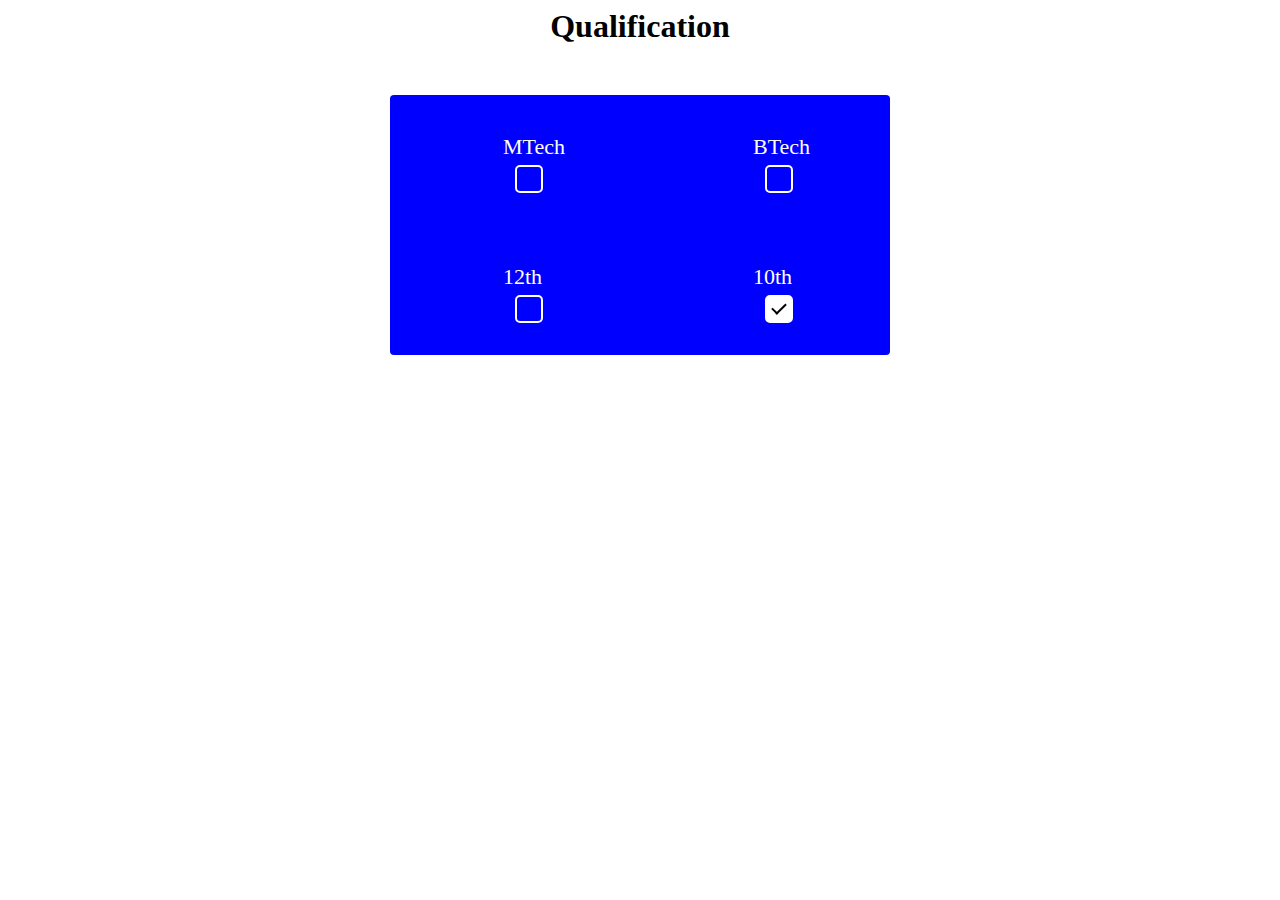
<file: checkbox.html>
<html>
<head>
<style>
body{
text-align: center;
}
.check {
    width: 500px;
    margin: 50px auto;
    clear: both;
    display: block;
    background-color: blue;
    border-radius: 4px;
}
.check::after {
    clear: both;
    display: block;
    content: "";
}
.check .checkbox-container {
	float: left;
    width: 50%;
    box-sizing: border-box;
    text-align:center;
  padding: 40px 0px;
}


/* Styling Checkbox Starts */
.checkbox-label {
color: white;
    display: block;
    position: relative;
    margin: auto;
    cursor: pointer;
    font-size: 22px;
    line-height: 24px;
    height: 50px;
    width: 24px;
    clear: both;
}
.checkbox-label input {
    position: absolute;
    opacity: 0;
    cursor: pointer;
}

.checkbox-label .mark {
	top:30px;
    position: absolute;
    height: 24px;
    width: 24px;
    background-color: transparent;
    border-radius: 5px;
    transition: all 0.3s ease-in;
    border: 2px solid white;
}
.checkbox-label input:checked ~ .mark {
    background-color: white;
    border-radius: 5px;
    transform: rotate(0deg) scale(1);
    opacity:1;
    border: 2px solid white;
}
.checkbox-label .mark::after {
    position: absolute;
    content: "";
    border-radius: 5px;
}
.checkbox-label input:checked ~ .mark::after {
  transform: rotate(45deg) scale(1);
  left: 8px;
  top: 3px;
  width: 6px;
  height: 12px;
  border: solid black;
  border-width: 0 2px 2px 0;
  border-radius: 0;
}
/* For Ripple Effect */ 
.checkbox-label .mark::before {
    position: absolute;
    content: "";
    border-radius: 10px;
    border: 5px solid yellow;
    transform: scale(0);    
}

.checkbox-label input:checked ~ .mark::before {
    left: -3px;
    top: -3px;
    width: 24px;
    height: 24px;
    border-radius: 5px;
    transform: scale(3);
    opacity:0;   
    transition: all 0.3s ease-out;
}

</style>
</head>
<body>

<h1>Qualification</h1>
<div class="check">
<div class="checkbox-container">
<label class="checkbox-label">MTech
  <input type="checkbox">
  <span class="mark"></span>
</label>
</div>
<div class="checkbox-container">
<label class="checkbox-label">BTech
  <input type="checkbox">
  <span class="mark"></span>
</label>
</div>
<div class="checkbox-container">
<label class="checkbox-label">12th
  <input type="checkbox">
  <span class="mark"></span>
</label>
</div>
<div class="checkbox-container">
<label class="checkbox-label">10th
  <input type="checkbox" checked="check">
  <span class="mark"></span>
</label>
</div>
</div>

</body>
</html>
</file>
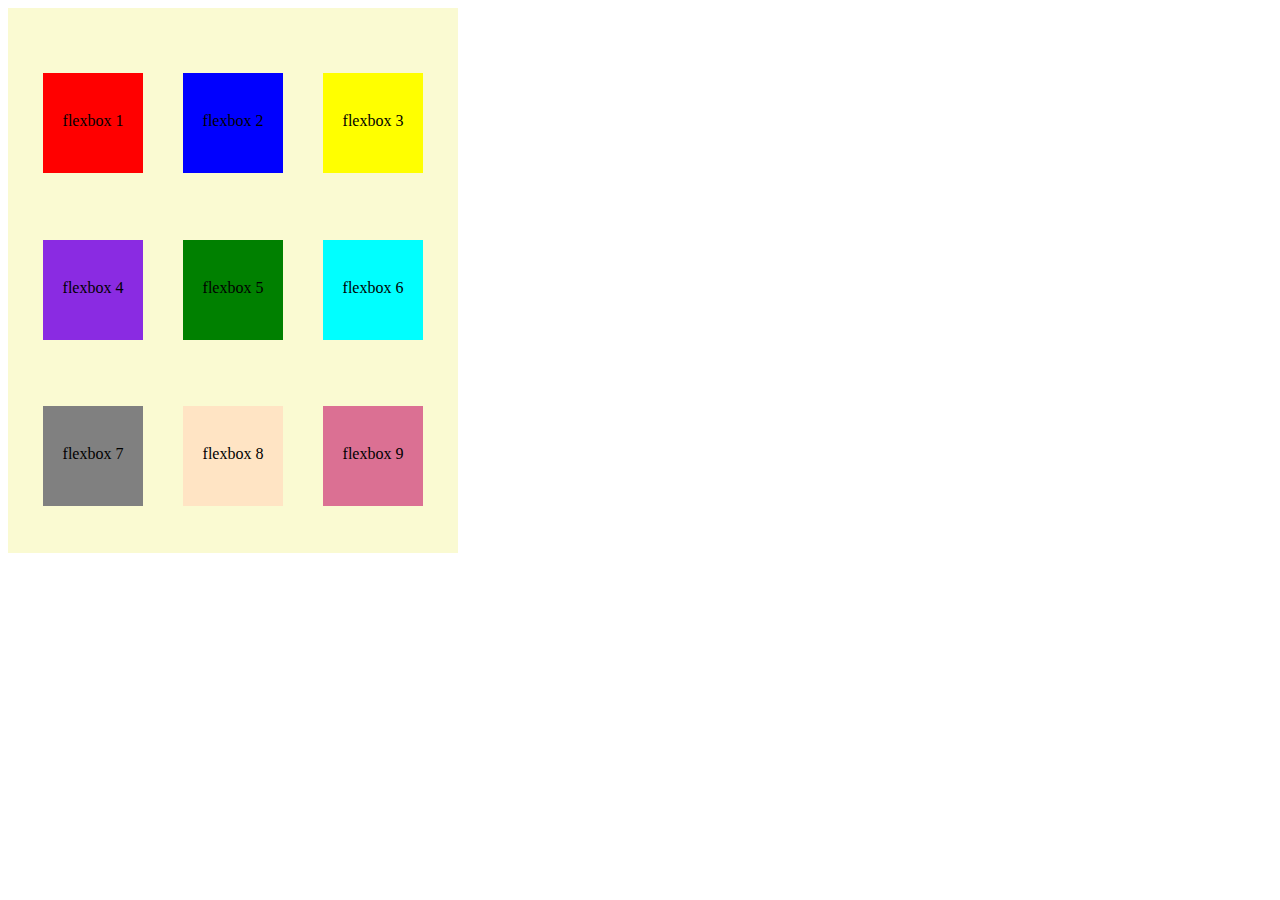
<file: Flexbox.html>
<!DOCTYPE html>
<html lang="en">
<head>
    <meta charset="UTF-8">
    <meta name="viewport" content="width=device-width, initial-scale=1.0">
    <title>flex box</title>
    <link rel="stylesheet" href="flexbox.css">
</head>
<body>
    <div class="flex-container">
        <div id="c1" class="flexbox 1">flexbox 1</div>
        <div id="c2" class="flexbox 2">flexbox 2</div>
        <div id="c3" class="flexbox 3">flexbox 3</div>
        <div id="c4" class="flexbox 4">flexbox 4</div>
        <div id="c5" class="flexbox 5">flexbox 5</div>
        <div id="c6" class="flexbox 6">flexbox 6</div>
        <div id="c7" class="flexbox 7">flexbox 7</div>
        <div id="c8" class="flexbox 8">flexbox 8</div>
        <div id="c9" class="flexbox 9">flexbox 9</div>

    </div>
</body>
</html>
</file>
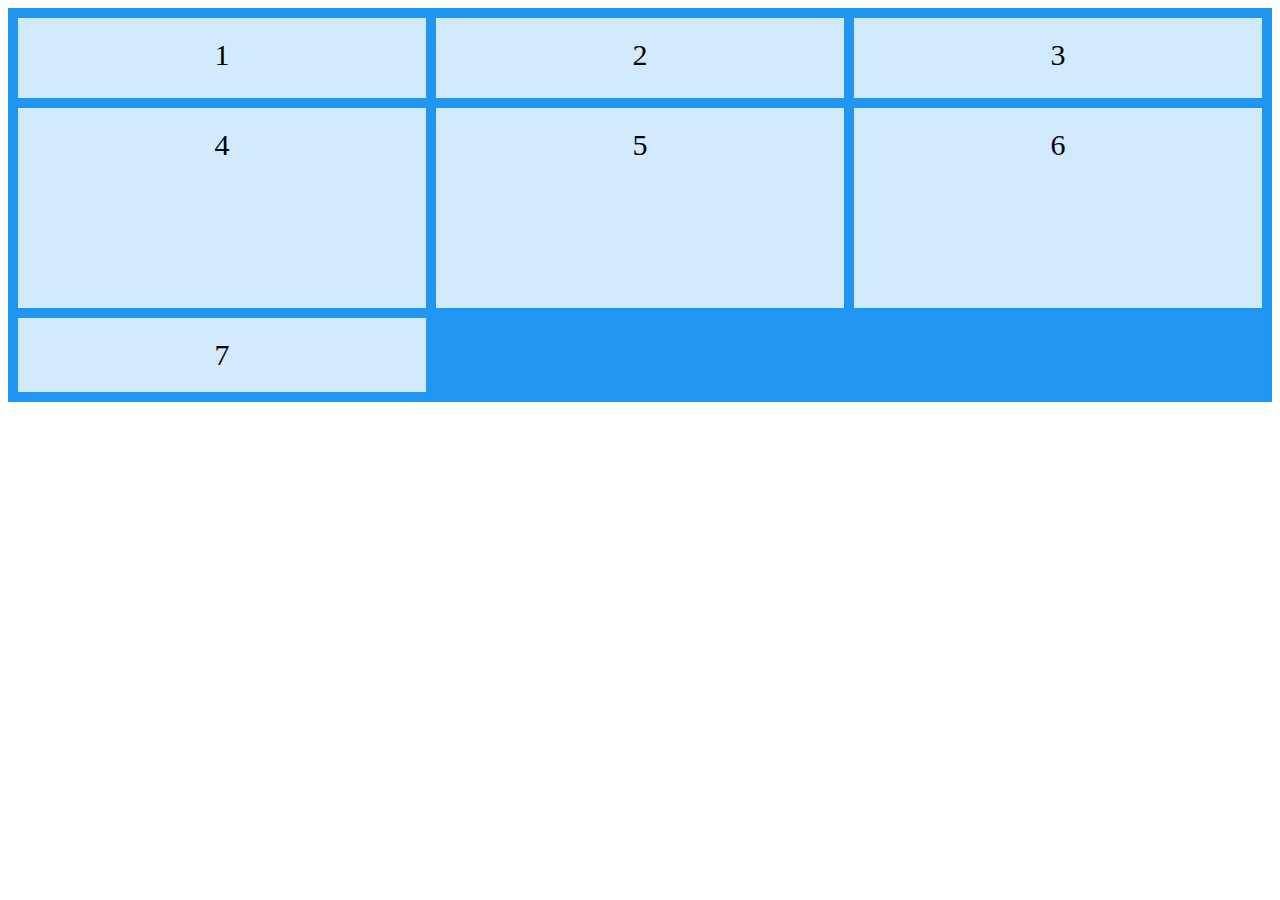
<file: Grid.html>
<!DOCTYPE html>
<html lang="en">
<head>
    <meta charset="UTF-8">
    <meta name="viewport" content="width=device-width, initial-scale=1.0">
    <title>grid in CSS</title>
    <link rel="stylesheet" href="grid.css">
</head>
<body>
     

      <div class="main">
        <div class="item">1</div>
        <div class="item">2</div>
        <div class="item">3</div>
        <div class="item">4</div>
        <div class="item">5</div>
        <div class="item">6</div>
        <div class="item">7</div>
      
      </div>
</body>
</html>
</file>
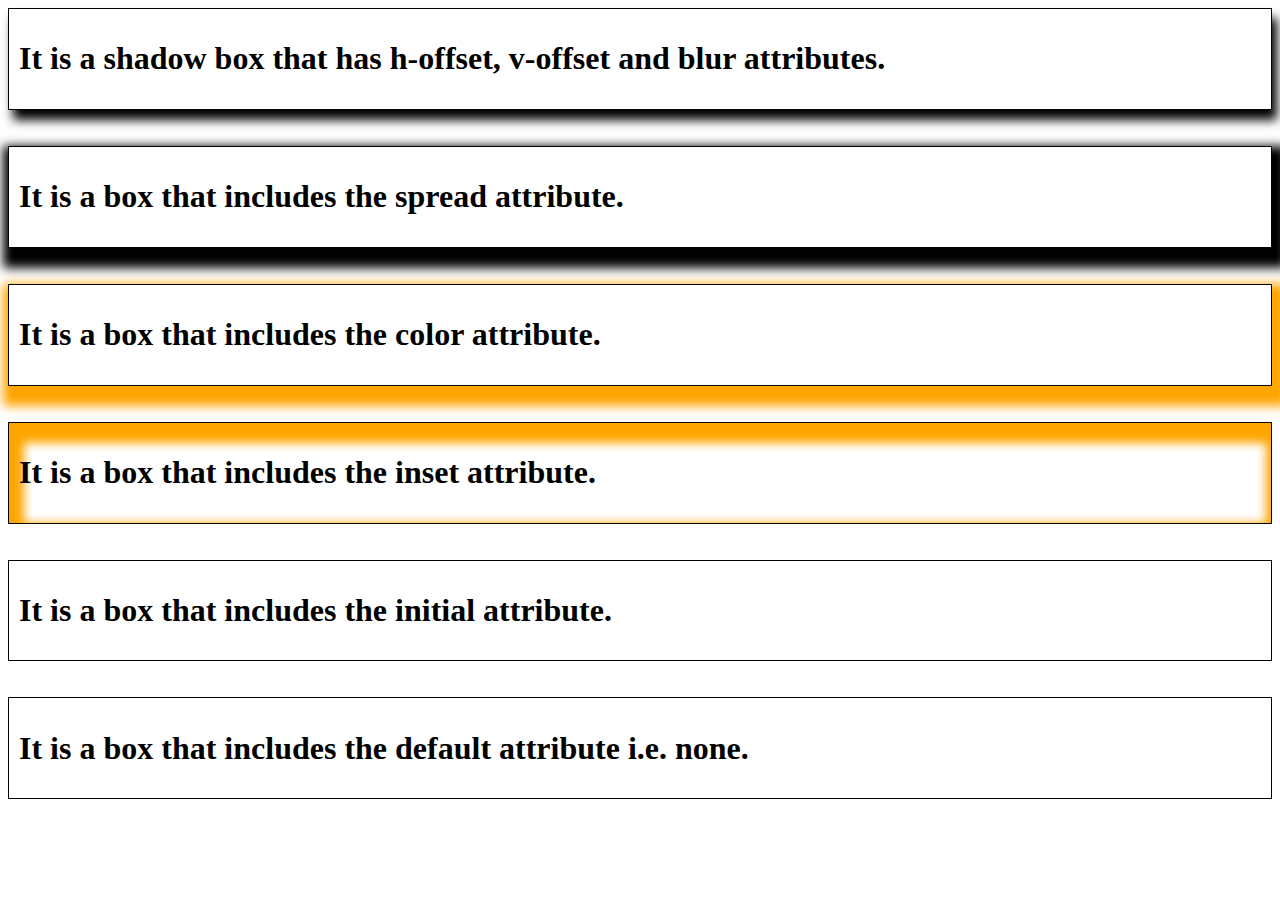
<file: shadow.html>
<!DOCTYPE html> 
<html> 
    <head> 
        <title>CSS box-shadow Property</title> 
      
        <style> 
            div
            {
            border: 1px solid; 
            padding: 10px; 
            }
            #hvb 
            { 
                /* box-shadow: h-offset v-offset blur */ 
                box-shadow: 5px 10px 10px; 
            } 
            #spr
            {
                /* box-shadow: h-offset v-offset blur spread */
                box-shadow: 5px 10px 10px 10px; 
            }
            #col
            {
               /* box-shadow: h-offset v-offset blur spread color */ 
                box-shadow: 5px 10px 10px 10px orange; 
            }
            #ins
            {
                  /* box-shadow: h-offset v-offset blur spread color inset */ 
                box-shadow: 5px 10px 10px 10px orange inset; 
            }
            #init
            {
                  /* box-shadow: initial */ 
               box-shadow: initial;
            
            }
            #non
            {              
                /* box-shadow: none */ 
                box-shadow: none;
            }
        </style> 
    </head> 
      
    <body> 
        <div id = "hvb"> 
            <h1>It is a shadow box that has h-offset, v-offset and blur attributes.</h1> 
       </div>
<br><br> 
        <div id = "spr"> 
            <h1>It is a box that includes the spread attribute.</h1>
        </div> 
<br><br> 
        <div id = "col"> 
        <h1>It is a box that includes the color attribute.</h1>
     </div> 
<br><br> 
     <div id = "ins"> 
      <h1>It is a box that includes the inset attribute.</h1>
   </div> 
<br><br> 
   <div id = "init"> 
      <h1>It is a box that includes the initial attribute.</h1>
   </div> 
<br><br>
   <div id = "non"> 
      <h1>It is a box that includes the default attribute i.e. none.</h1>
  </div> 
    </body> 
</html>
</file>
<file: flexbox.css>
body{
    direction: left;
}

.flex-container{
    
    display:flex;
    flex-wrap: wrap;
    width: 450px;
    height: 500px;
    background-color: lightgoldenrodyellow;
    border: 2px; 
    justify-content: center;
    padding-top: 45px;
    
}

.flexbox {
    width: 100px;
    height: 100px;
    margin: 20px;
    background-color: white;
    text-align: center;
    line-height: 95px;
  
}
  #c1{
    background-color: red;
  }

  #c2{
    background-color: blue;
  }
 
  #c3{
    background-color: yellow;
  }

  #c4{
    background-color: blueviolet;
  }

  #c5{
    background-color: green;
  }

  #c6{
    background-color: aqua;
  }

  #c7{
    background-color:gray;
  }

  #c8{
    background-color: bisque;
  }
 
  #c9{
    background-color: palevioletred;
  }
</file>
<file: grid.css>
.main > div {
    background-color: rgba(255, 255, 255, 0.8);
    text-align: center;
    padding: 20px 0;
    font-size: 30px;
  }

.main {
    display: grid;
    
    grid-template-columns: auto auto auto;
    grid-template-rows: 80px 200px;
    gap: 10px;
    background-color: #2196F3;
    padding: 10px;
}
</file>
